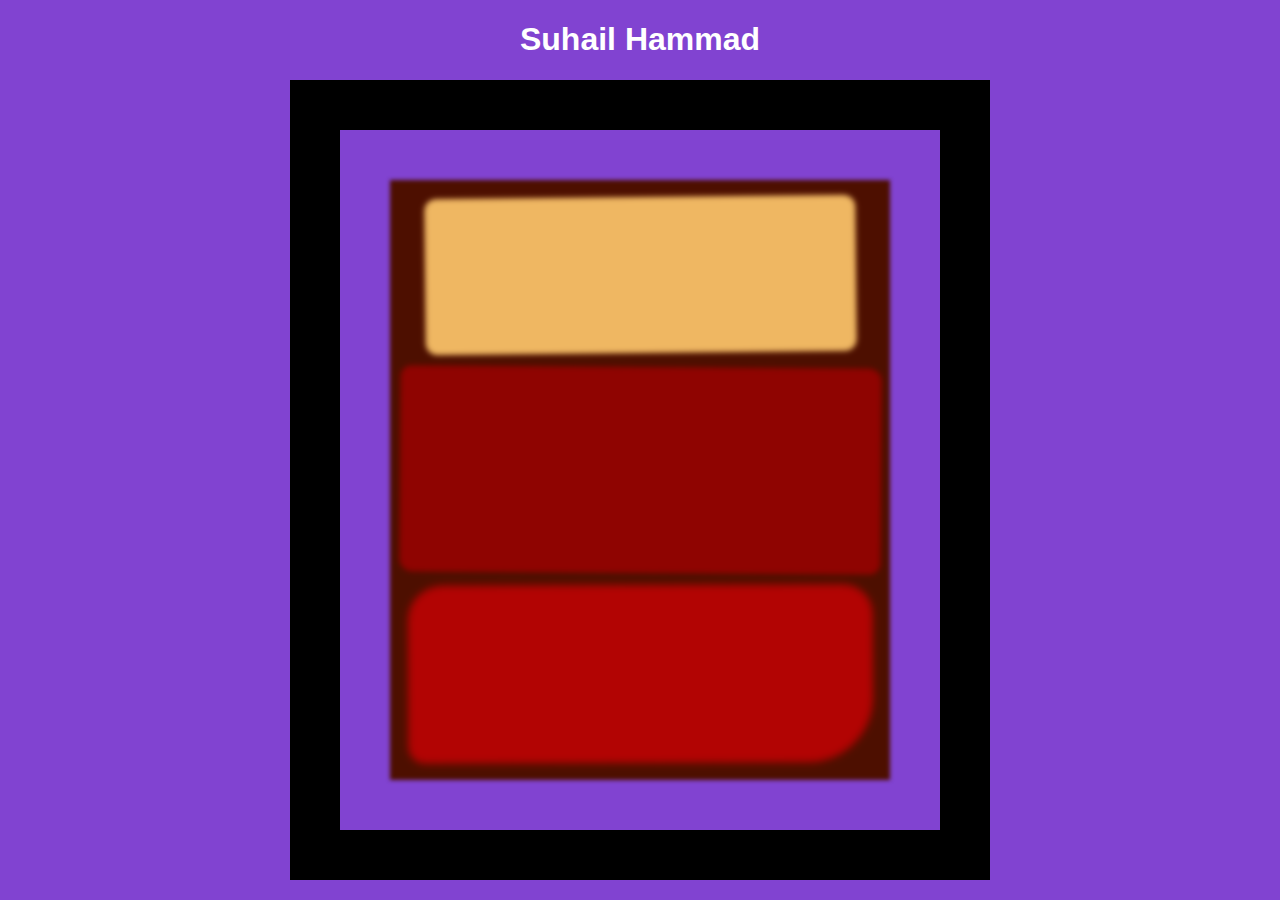
<file: index.html>
<!DOCTYPE html>
<html lang="en">
  <head>
    <meta charset="UTF-8">
    <title>Suhail Hammad</title>
    <link href="./styles.css" rel="stylesheet">
  </head>
  <body>
    <header>
      <h1 >Suhail Hammad</h1>
    </Header>
    <div>
    </div>
    <div class="frame">
      <div class="canvas">
        <div class="one"></div>
        <div class="two"></div>
        <div class="three"></div>
      </div>
    </div>
  </body>
</html>
</file>
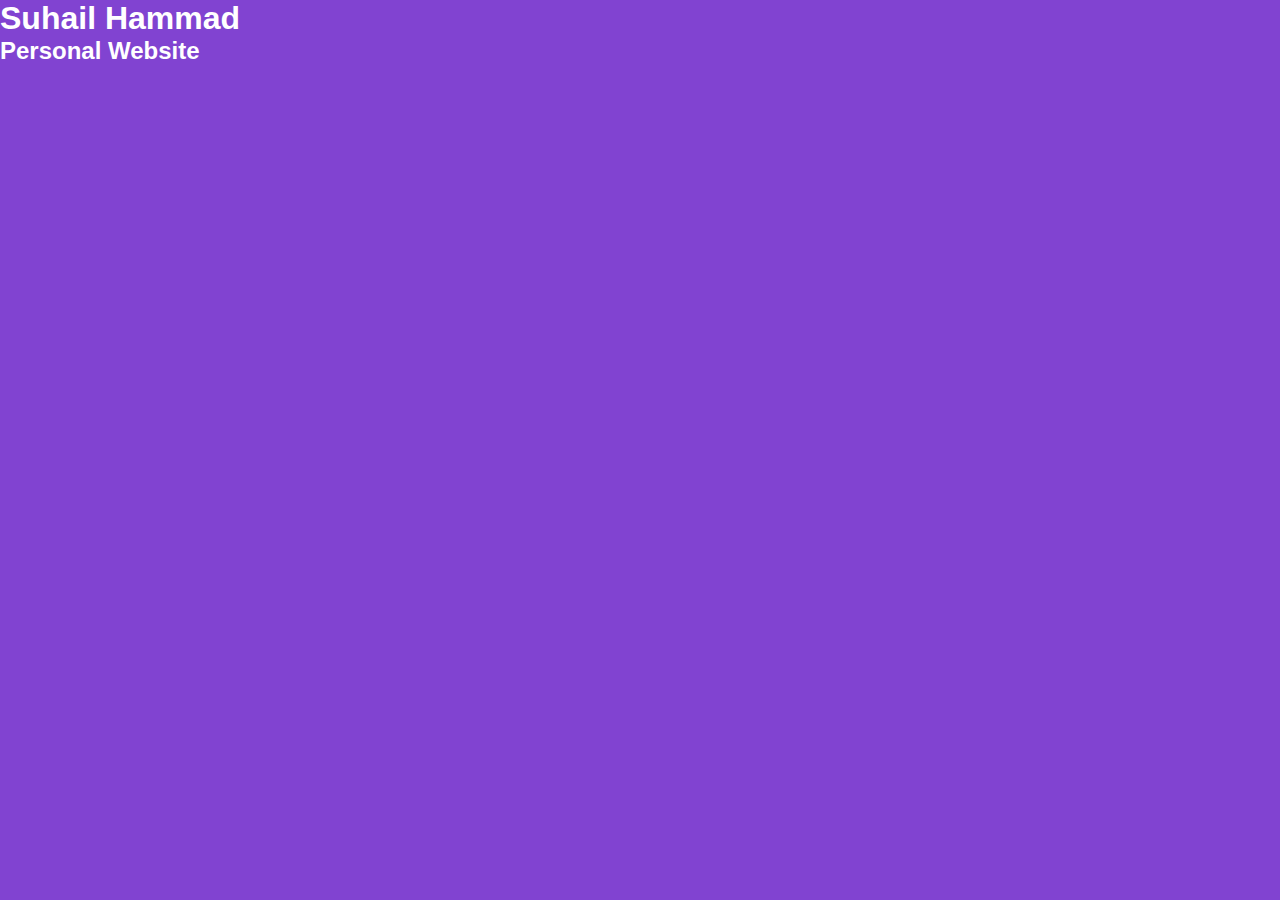
<file: Suhail/Index.html>
<!DOCTYPE html>
<html lang="en">
<head>
    <meta charset="UTF-8">
    <meta http-equiv="X-UA-Compatible" content="IE=edge">
    <meta name="viewport" content="width=device-width, initial-scale=1.0">
    <link rel="stylesheet" href="styles.css">
    <title>Suhail Hammad</title>
</head>
<body>
    <h1>Suhail Hammad</h1>
    <h2>Personal Website</h2>
</body>
</html>
</file>
<file: styles.css>
*{
  /*{"bg":"#8143D1","icon":"#4CBBE5","font":"#FFFFFF","slogan":"#ffffff"}*/
  background-color: #8143D1;
  font-family: LindenHill-webfont, LindenHill, Arial ;
  color: #FFFFFF;
  }
header {
  text-align: center;
} 
  .canvas {
    width: 500px;
    height: 600px;
    background-color: #4d0f00;
    overflow: hidden;
    filter: blur(2px);
  }
  
  .frame {
    border: 50px solid black;
    width: 500px;
    padding: 50px;
    margin: 20px auto;
  }
  
  .one {
    width: 425px;
    height: 150px;
    background-color: #efb762;
    margin: 20px auto;
    box-shadow: 0 0 3px 3px #efb762;
    border-radius: 9px;
    transform: rotate(-0.6deg);
  }
  
  .two {
    width: 475px;
    height: 200px;
    background-color: #8f0401;
    margin: 0 auto 20px;
    box-shadow: 0 0 3px 3px #8f0401;
    border-radius: 8px 10px;
    transform: rotate(0.4deg);
  }
  
  .one, .two {
    filter: blur(1px);
  }
  
  .three {
    width: 91%;
    height: 28%;
    background-color: #b20403;
    margin: auto;
    filter: blur(2px);
    box-shadow: 0 0 5px 5px #b20403;
    border-radius: 30px 25px 60px 12px;
    transform: rotate(-0.2deg);
  }
</file>
<file: Suhail/styles.css>
*{
    /*{"bg":"#8143D1","icon":"#4CBBE5","font":"#FFFFFF","slogan":"#ffffff"}*/
    margin: 0%;
    padding: 0%;
    background-color: #8143D1;
    font-family: LindenHill-webfont, LindenHill, Arial ;
    color: #FFFFFF;
    }
</file>
